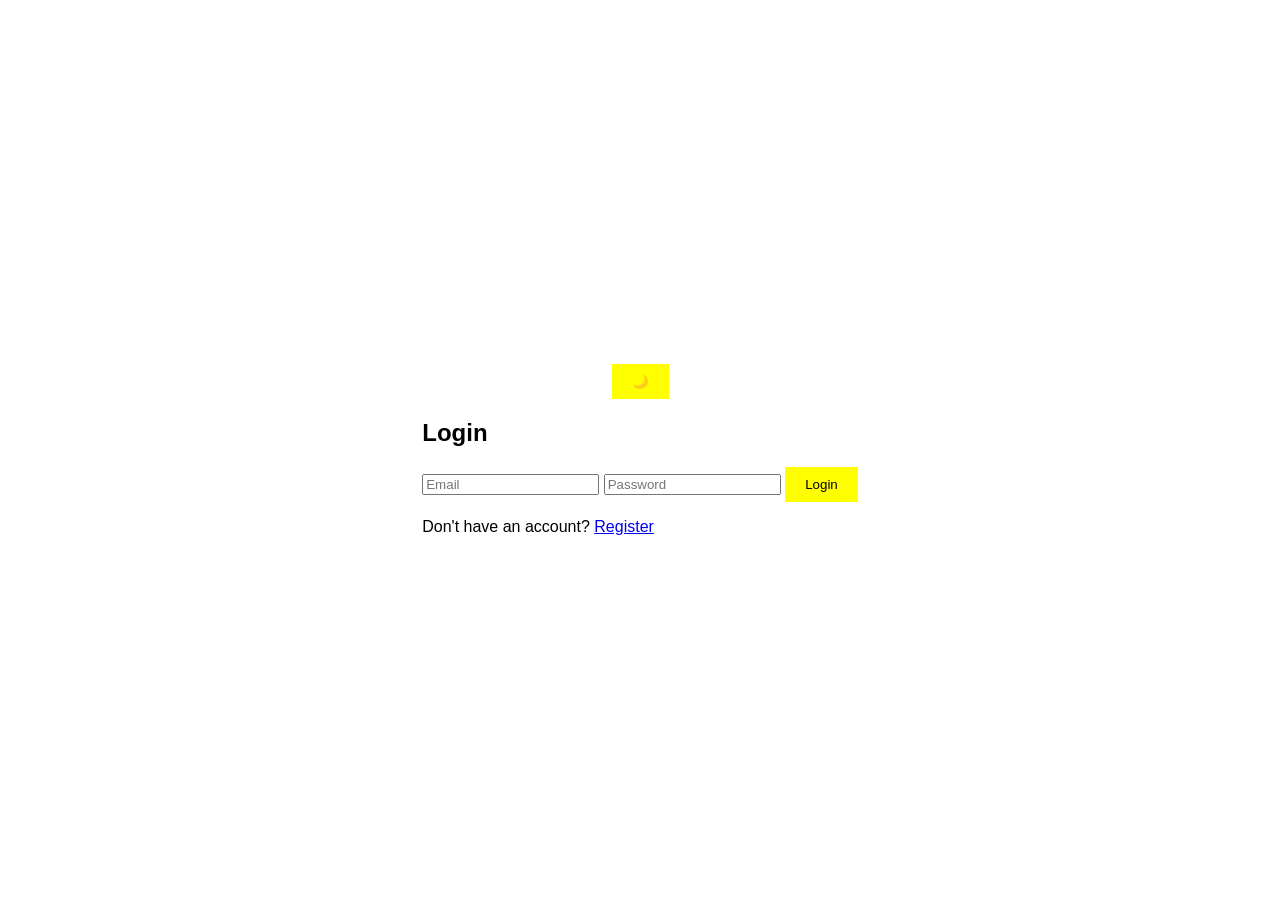
<file: index.html>
<!DOCTYPE html>
<html lang="en">
<head>
    <meta charset="UTF-8">
    <meta name="viewport" content="width=device-width, initial-scale=1.0">
    <title>Bus Management Login</title>
    <link rel="stylesheet" href="style.css">
    <script defer src="script.js"></script>
</head>
<body>
    <div class="container">
        <button id="modeToggle">🌙</button>
        
        <div class="login-box">
            <h2>Login</h2>
            <form id="loginForm">
                <input type="email" id="loginEmail" placeholder="Email" required>
                <input type="password" id="loginPassword" placeholder="Password" required>
                <button type="submit">Login</button>
            </form>
            <p>Don't have an account? <a href="register.html">Register</a></p>
        </div>
    </div>
</body>
</html>
</file>
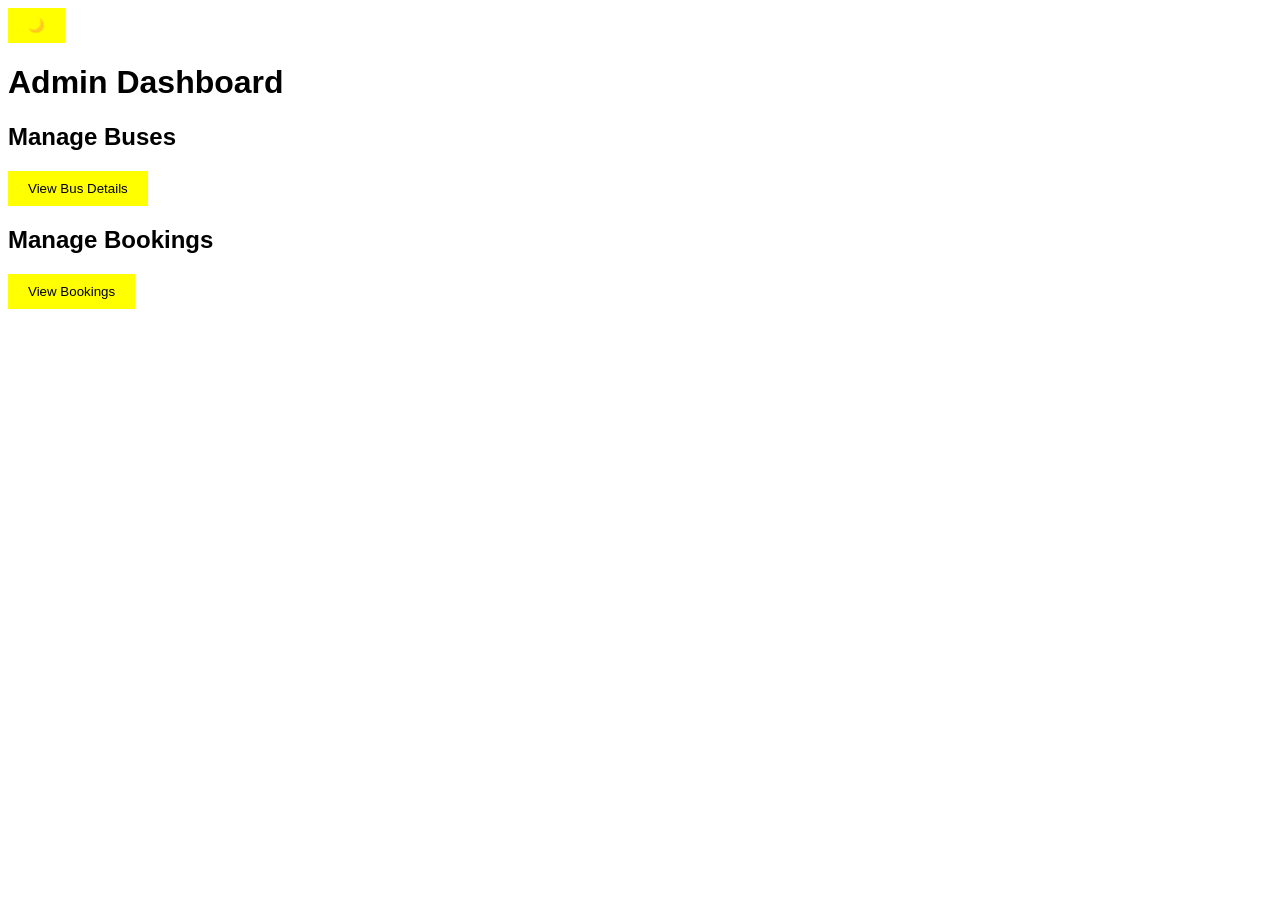
<file: admin.html>
<!DOCTYPE html>
<html lang="en">
<head>
    <meta charset="UTF-8">
    <meta name="viewport" content="width=device-width, initial-scale=1.0">
    <title>Admin Dashboard</title>
    <link rel="stylesheet" href="style.css">
    <script defer src="script.js"></script>
</head>
<body>
    <button id="modeToggle">🌙</button>
    <h1>Admin Dashboard</h1>

    <div class="dashboard">
        <h2>Manage Buses</h2>
        <button onclick="window.location.href='buses.html'">View Bus Details</button>

        <h2>Manage Bookings</h2>
        <button onclick="window.location.href='booking.html'">View Bookings</button>
    </div>
</body>
</html>
</file>
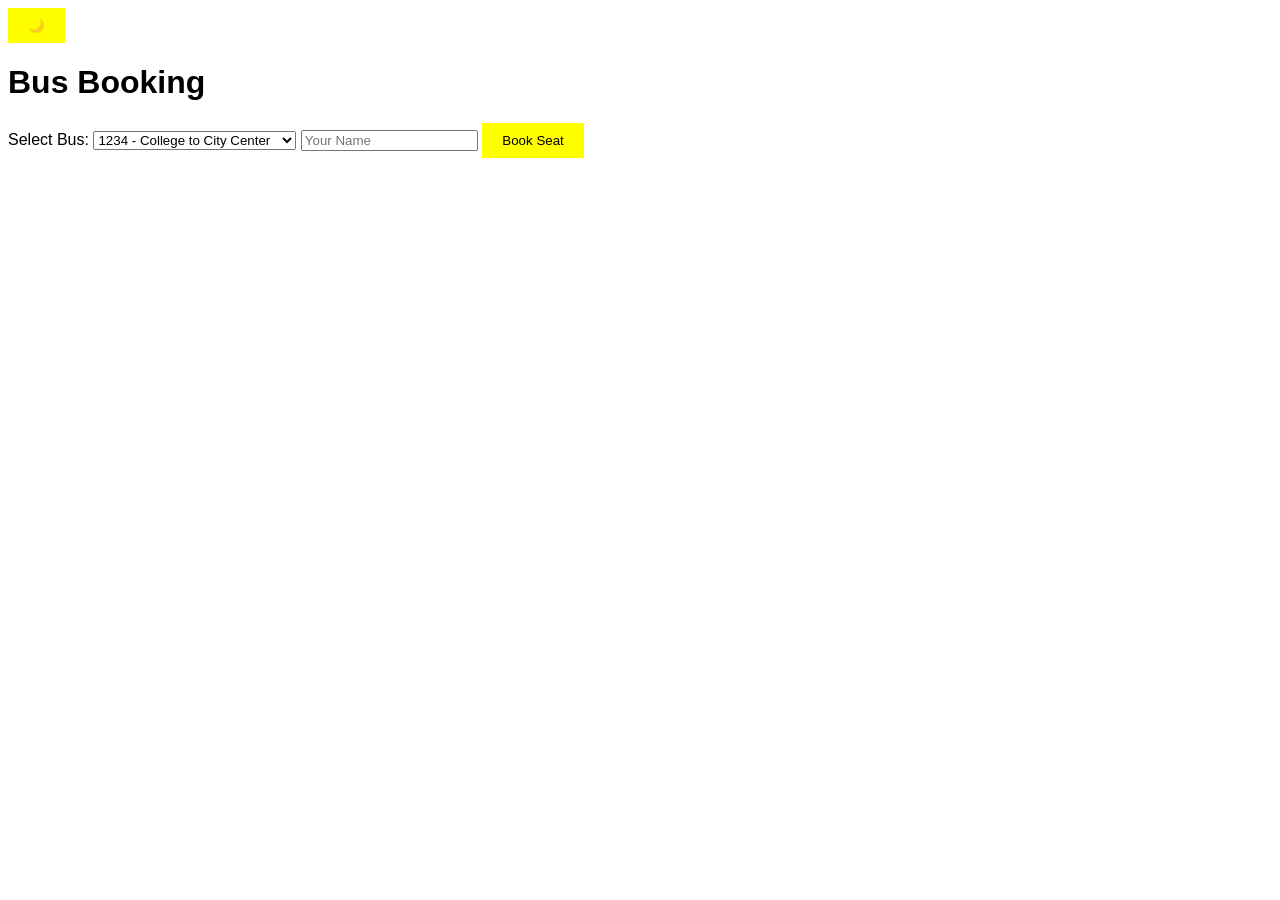
<file: booking.html>
<!DOCTYPE html>
<html lang="en">
<head>
    <meta charset="UTF-8">
    <meta name="viewport" content="width=device-width, initial-scale=1.0">
    <title>Bus Booking</title>
    <link rel="stylesheet" href="style.css">
    <script defer src="script.js"></script>
</head>
<body>
    <button id="modeToggle">🌙</button>
    <h1>Bus Booking</h1>
    <form id="bookingForm">
        <label for="busNumber">Select Bus:</label>
        <select id="busNumber">
            <option value="1234">1234 - College to City Center</option>
            <option value="5678">5678 - University to Downtown</option>
        </select>
        <input type="text" id="studentName" placeholder="Your Name" required>
        <button type="submit">Book Seat</button>
    </form>
    <div id="bookingMessage"></div>
</body>
</html>
</file>
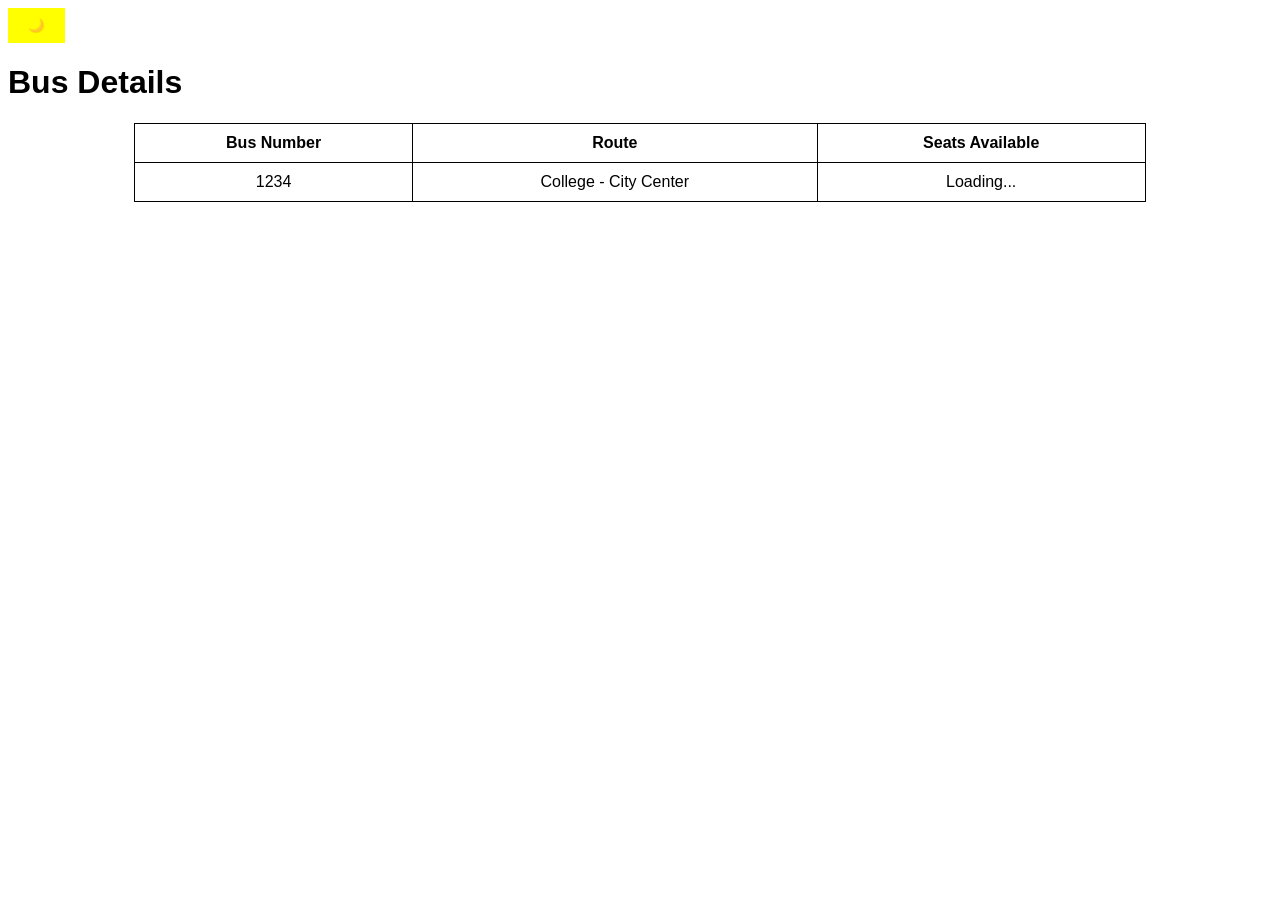
<file: buses.html>
<!DOCTYPE html>
<html lang="en">
<head>
    <meta charset="UTF-8">
    <meta name="viewport" content="width=device-width, initial-scale=1.0">
    <title>Bus Details</title>
    <link rel="stylesheet" href="style.css">
</head>
<body>
    <button id="modeToggle">🌙</button>
    <h1>Bus Details</h1>
<table>
    <tr>
        <th>Bus Number</th>
        <th>Route</th>
        <th>Seats Available</th>
    </tr>
    <tr>
        <td>1234</td>
        <td>College - City Center</td>
        <td id="bus-1234-seats">Loading...</td>
    </tr>
</table>

<script>
    const db = getDatabase();
    const busRef = ref(db, 'bookings/1234');
    get(busRef).then(snapshot => {
        let bookedSeats = snapshot.val() ? snapshot.val().seatsBooked : 0;
        document.getElementById('bus-1234-seats').textContent = 20 - bookedSeats;
    });
</script>
</body>
</html>
</file>
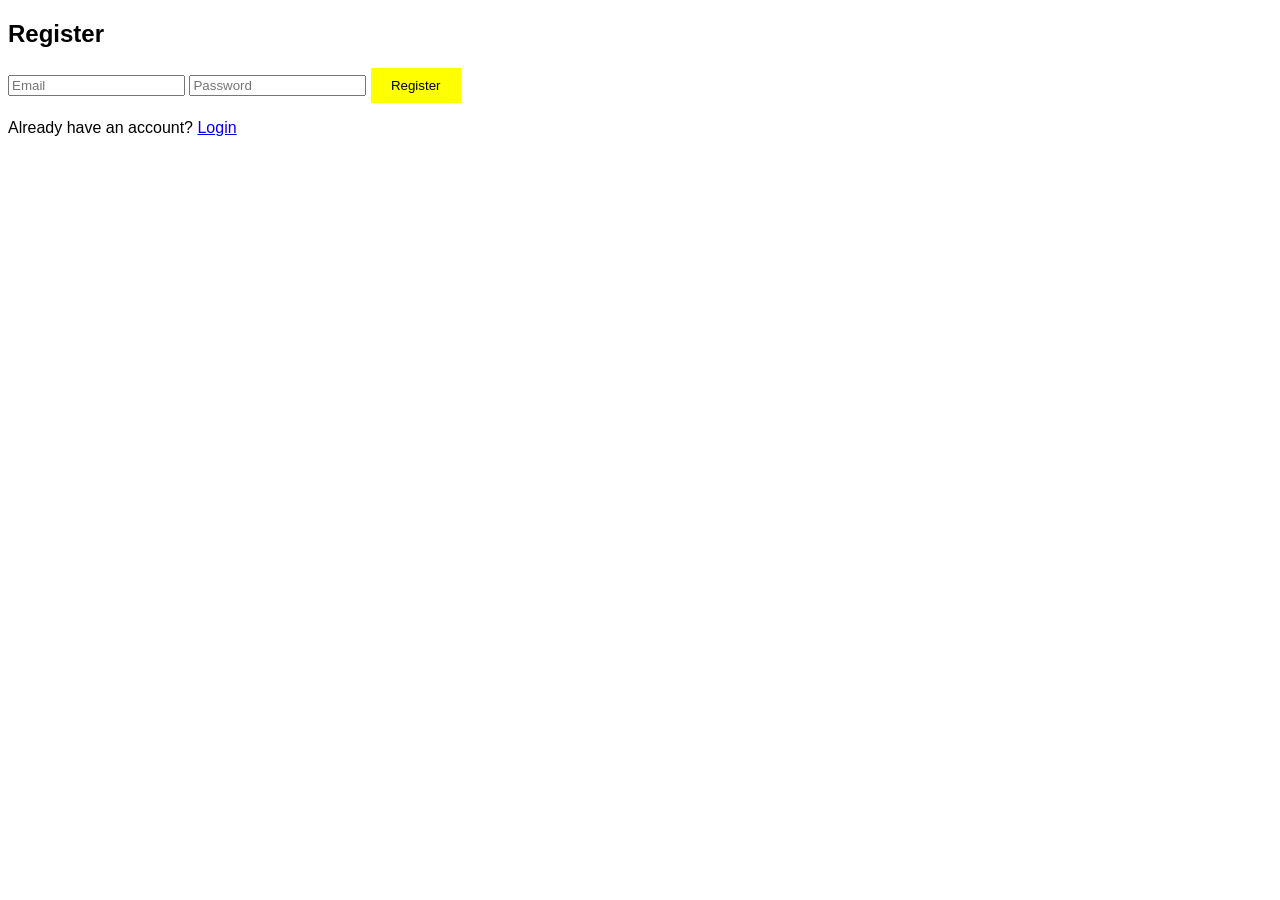
<file: register.html>
<!DOCTYPE html>
<html lang="en">
<head>
    <meta charset="UTF-8">
    <meta name="viewport" content="width=device-width, initial-scale=1.0">
    <title>Register</title>
    <link rel="stylesheet" href="style.css">
    <script defer src="script.js"></script>
</head>
<body>
    <h2>Register</h2>
    <form id="registerForm">
        <input type="email" id="registerEmail" placeholder="Email" required>
        <input type="password" id="registerPassword" placeholder="Password" required>
        <button type="submit">Register</button>
    </form>
    <p>Already have an account? <a href="index.html">Login</a></p>
</body>
</html>
</file>
<file: style.css>
:root {
    --bg-color: white;
    --text-color: black;
    --primary-color: yellow;
}

.dark-mode {
    --bg-color: #222;
    --text-color: white;
    --primary-color: #ffa500;
}

body {
    background: var(--bg-color);
    color: var(--text-color);
    font-family: Arial, sans-serif;
    transition: all 0.3s ease-in-out;
}

.container {
    display: flex;
    flex-direction: column;
    align-items: center;
    justify-content: center;
    height: 100vh;
}

button {
    background: var(--primary-color);
    border: none;
    padding: 10px 20px;
    cursor: pointer;
    transition: transform 0.2s ease-in-out;
}

button:active {
    transform: scale(0.9);
}

table {
    width: 80%;
    margin: auto;
    border-collapse: collapse;
}

th, td {
    border: 1px solid var(--text-color);
    padding: 10px;
    text-align: center;
}
</file>
